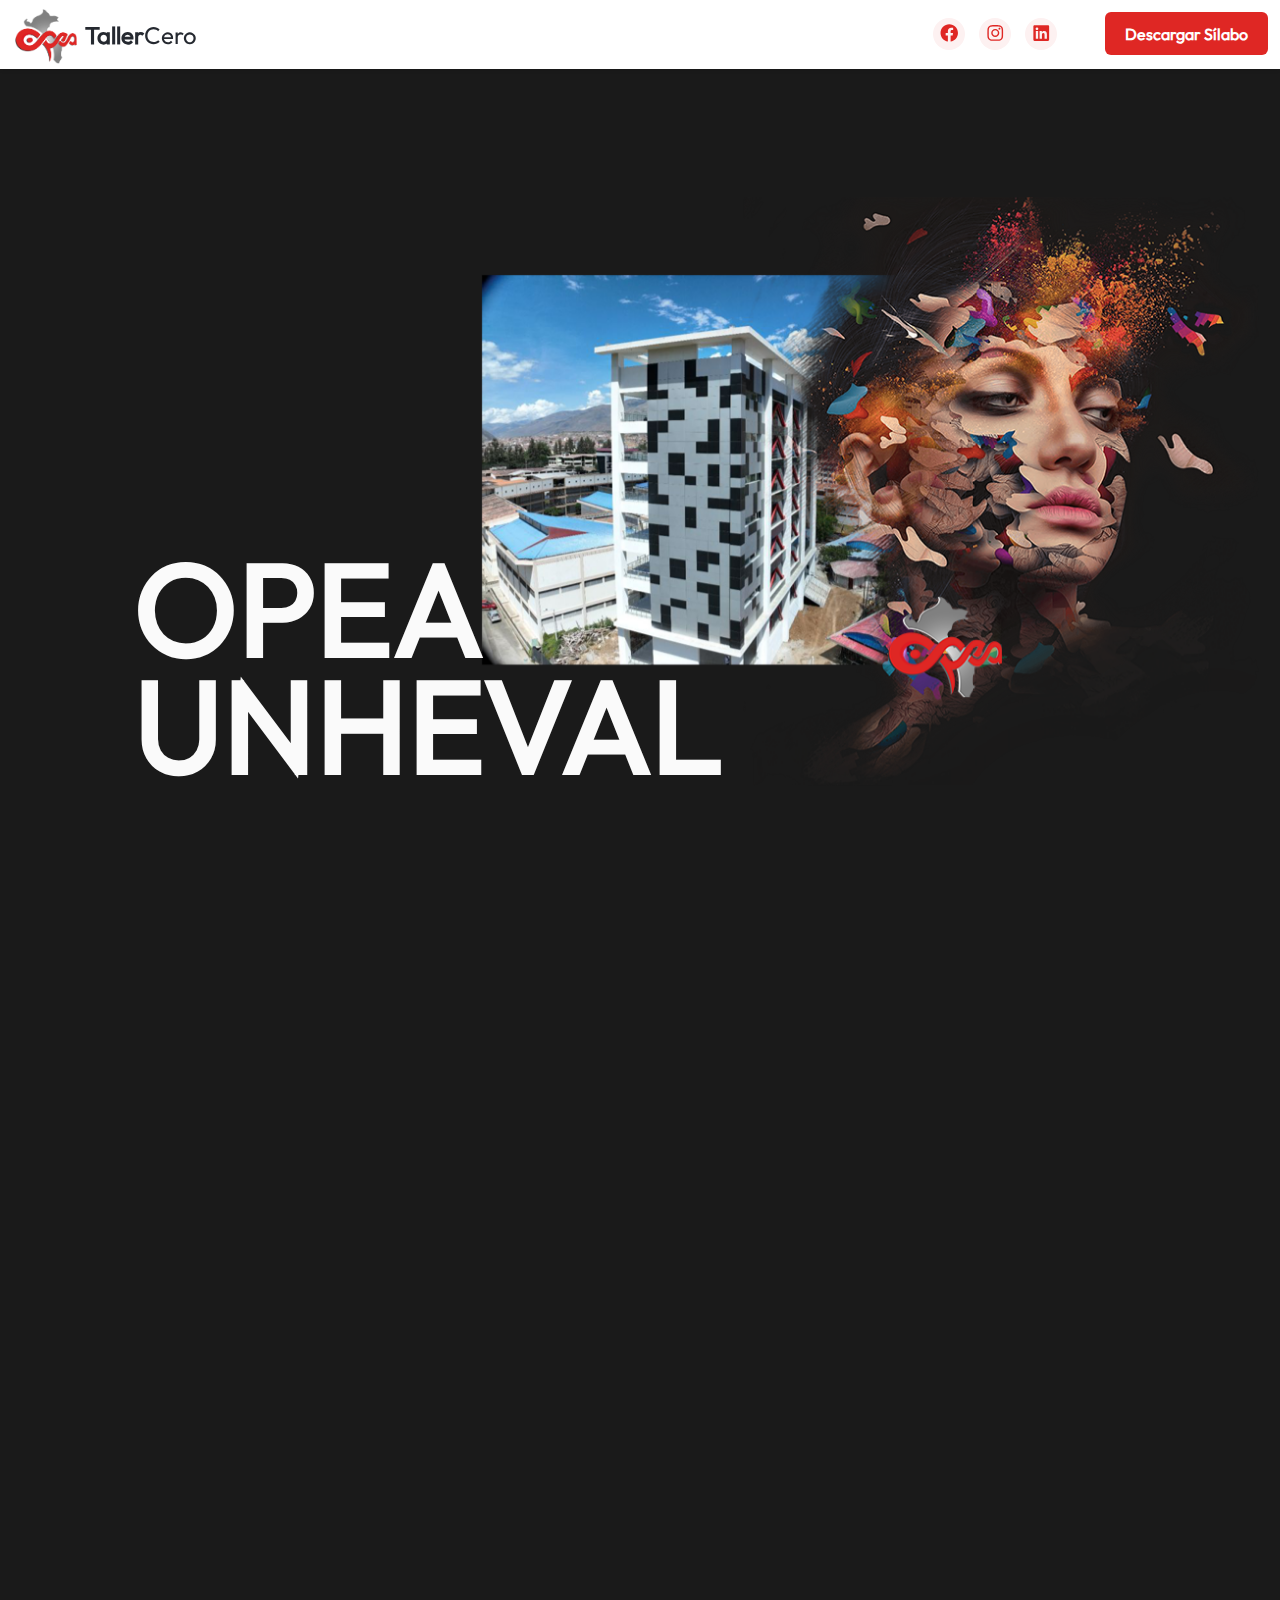
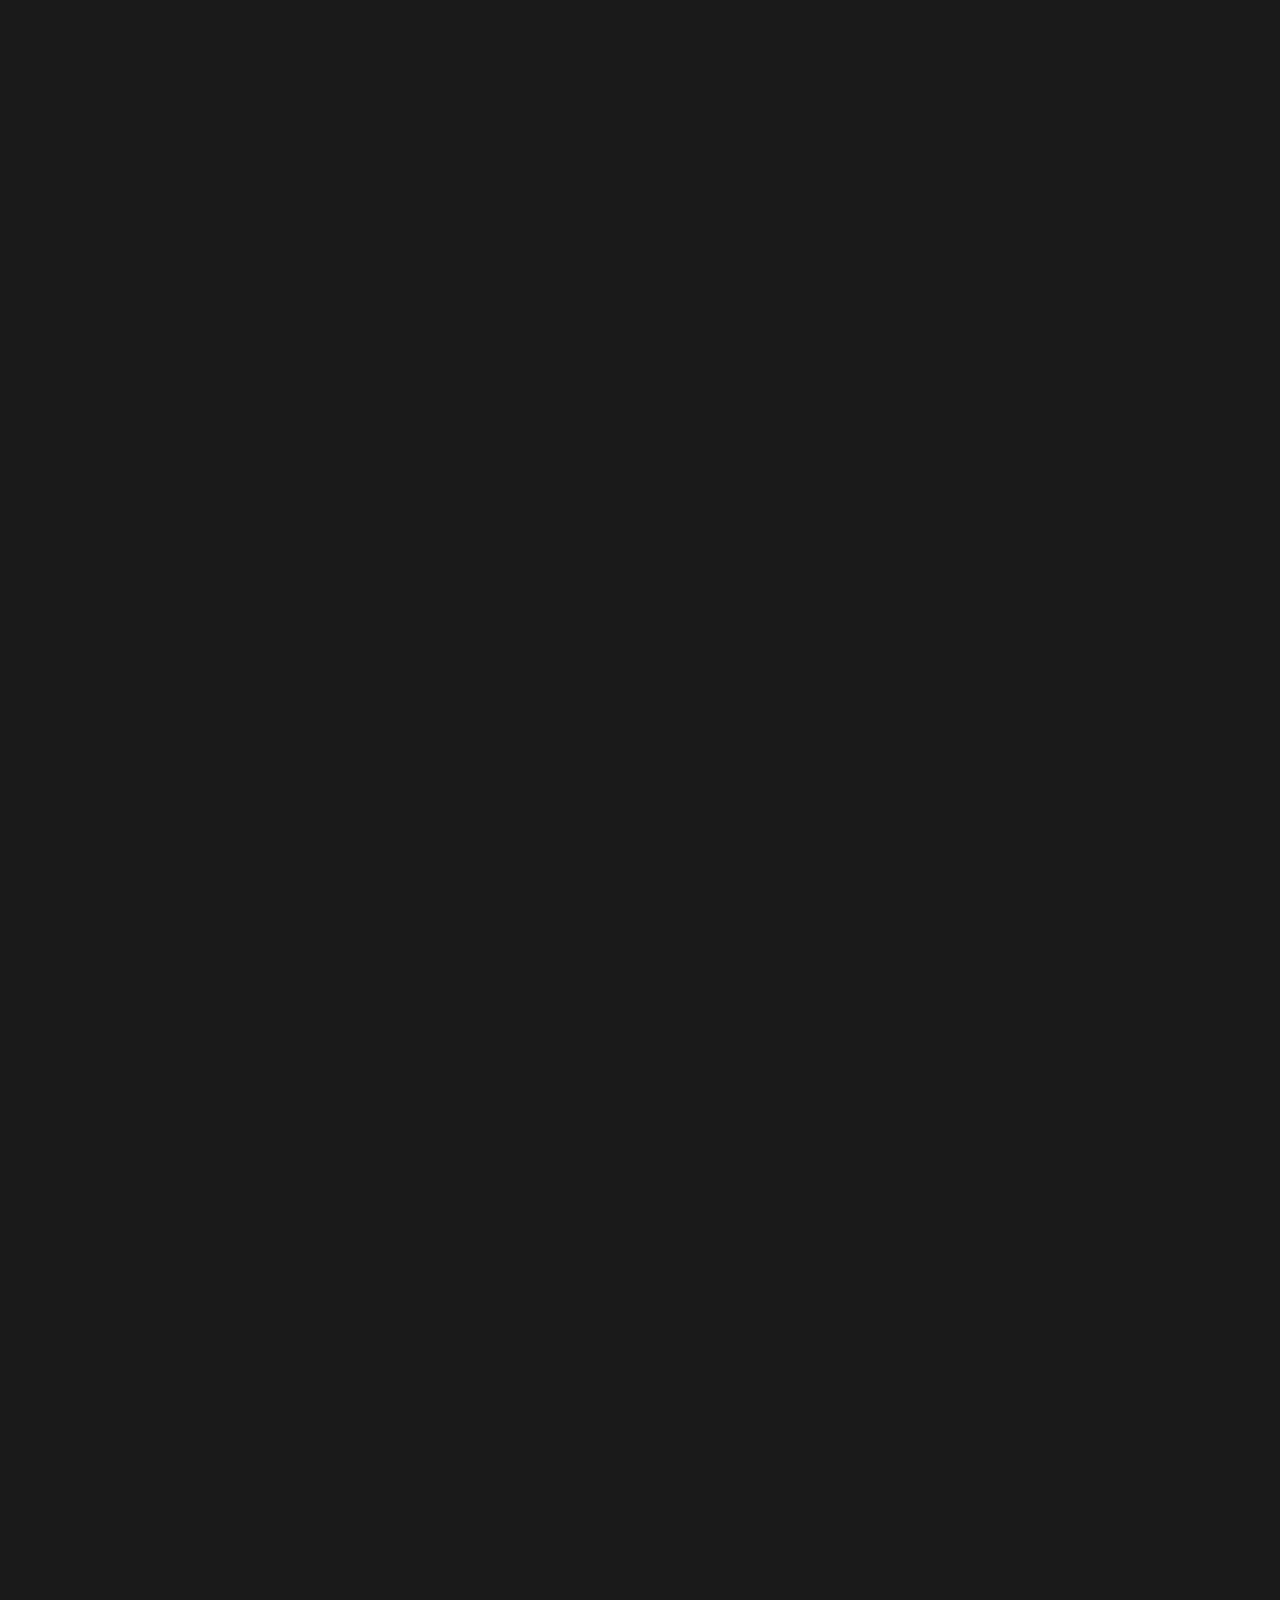
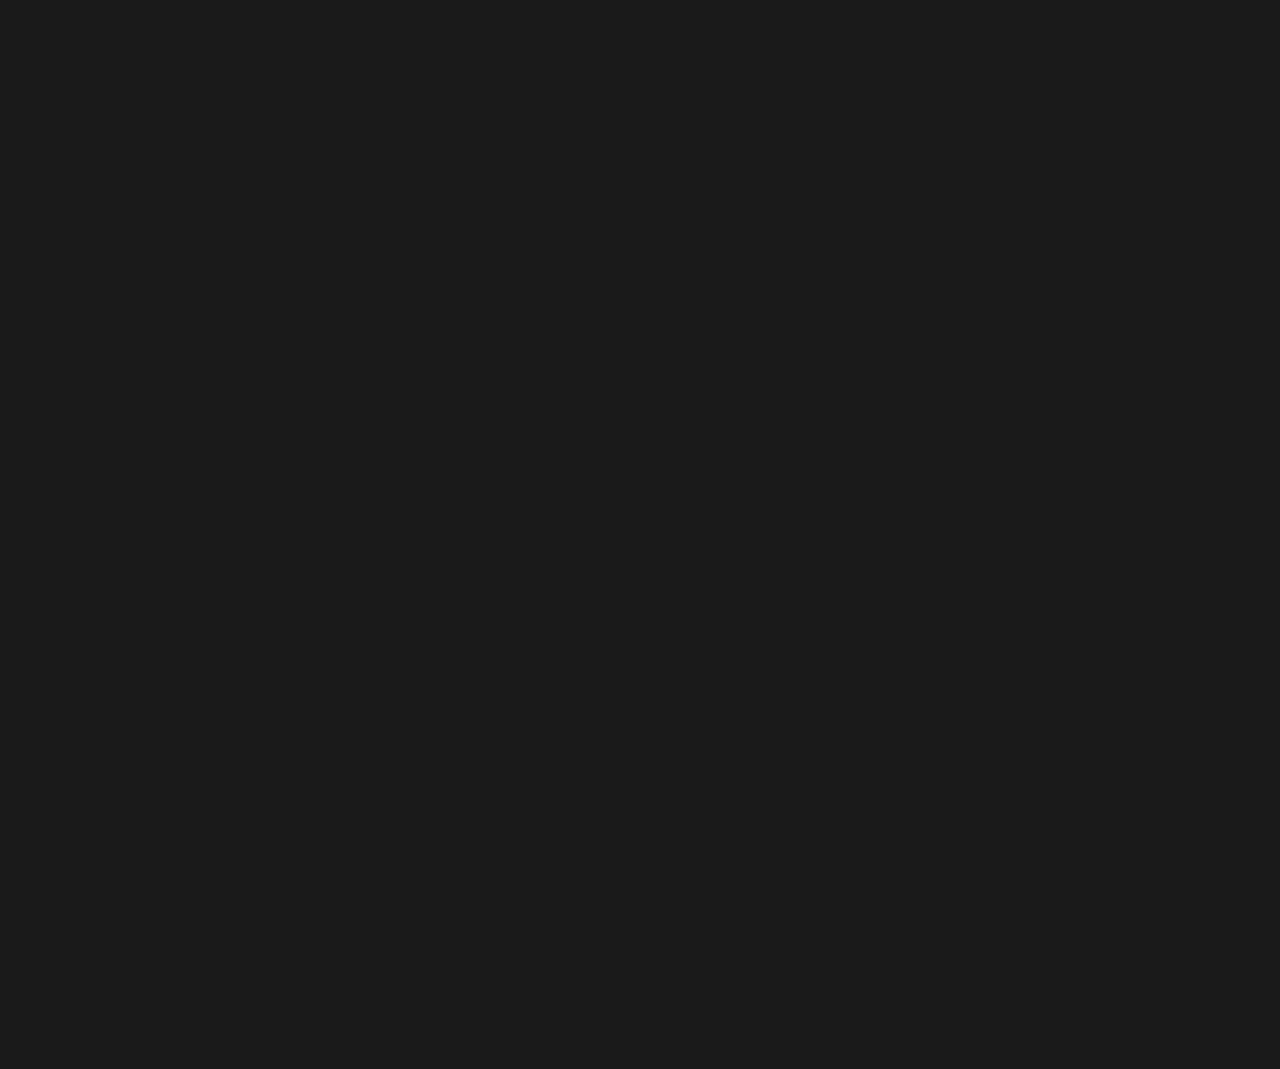
<file: index.html>
<!DOCTYPE html>
<html lang="es">

<head>
	<meta charset="UTF-8">
	<meta http-equiv="X-UA-Compatible" content="IE=edge">
	<meta name="viewport" content="width=device-width, initial-scale=1.0">
	<title>OPEA - UNHEVAL</title>
	<meta name="description" content="Taller Cero 2025 (OPEA UNHEVAL) - Sílabo">
	<meta name="author" content="Anderson29">
	<link rel="shortcut icon" href="favicon.ico">
	<script src="assets/scripts/libs/gsap.min.js " defer></script>
	<script src="assets/scripts/libs/ScrollTrigger.min.js" defer></script>
	<script src="assets/scripts/libs/ScrollSmoother.min.js" defer></script>

	<script src="assets/js/app.js" defer></script>
	<!-- FontAwesome JS-->
	<script defer src="assets/fontawesome/js/all.min.js"></script>
	<!-- Theme CSS -->
	<link id="theme-style" rel="stylesheet" href="assets/css/theme.css">
	<link rel="stylesheet" href="assets/css/theme-0.css">
	<link rel="stylesheet" href="assets/css/theme-2.css">

</head>

<body>
   <header class="header fixed-top">	 
        <div class="branding docs-branding">
            <div class="container-fluid position-relative py-2">
                <div class="docs-logo-wrapper">
	                <div class="site-logo"><a class="navbar-brand" href="index.html"><img class="logo-icon me-2" src="assets/images/opea.png" height="55px" alt="logo"><span class="logo-text">Taller<span class="text-alt">Cero</span></span></a></div>    
                </div><!--//docs-logo-wrapper-->
	            <div class="docs-top-utilities d-flex justify-content-end align-items-center">
	
					<ul class="social-list list-inline mx-md-3 mx-lg-5 mb-0 d-none d-lg-flex">
						<li class="list-inline-item"><a href="#"><i class="fab fa-facebook fa-fw"></i></a></li>
			            <li class="list-inline-item"><a href="#"><i class="fab fa-instagram fa-fw"></i></a></li>
						<li class="list-inline-item"><a href="#"><i class="fab fa-linkedin fa-fw"></i></a></li>
		            </ul><!--//social-list-->
		            <a href="#" class="btn btn-primary d-none d-lg-flex">Descargar Sílabo</a>
	            </div><!--//docs-top-utilities-->
				
            </div><!--//container-->
        </div><!--//branding-->
    </header><!--//header-->
	<div class="wrapper">
		<div class="content">
			<header class="hero-section">
				<img data-speed=".6" class="hero" src="assets/images/hero.png" alt="Alt">
				<div class="container">
					<div data-speed=".75" class="main-header">
						<h1 class="main-title">OPEA UNHEVAL</h1>
					</div>
				</div>
			</header>

			<div class="portfolio">
				<div class="container">
					<main class="gallery">

						<div data-speed=".9" class="gallery__left">

							<img class="gallery__item" src="./assets/images/opealist/opea_0opea.png" alt="Alt">
							<img class="gallery__item" src="./assets/images/opealist/opea_1opea.png" alt="Alt">

							<div class="text-block gallery__item">
								<h2 class="text-block__h">Misión y Visión</h2>
								<p class="text-block__p">
									<strong>Visión:</strong> Desarrollar una conciencia profesional social frente al
									conocimiento de nuestro tiempo y espacio dentro y fuera de las aulas.<br>
									<strong>Misión:</strong> Ser una organización promotor de actividades
									arquitectónicas académicas dentro y fuera de nuestra universidad.
								</p>
							</div>

							<img class="gallery__item" src="./assets/images/opealist/opea_5opea.png" alt="Alt">

						</div>

						<div data-speed="1.1" class="gallery__right">

							<div class="text-block gallery__item">
								<h2 class="text-block__h">Historia de la Seccional</h2>
								<p class="text-block__p">La Seccional UNHEVAL Huánuco de la OPEA es creada en febrero
									del 2015 por los alumnos Luz Orquídea Bravo Loardo y Edwar Javier Vásquez Escudero.
									Siendo nuestra seccional avalada por:
									<li>Universidad Nacional “Hermilio Valdizan”.</li>
									<li>Facultad de Ingeniería Civil y Arquitectura</li><br>
									Teniendo como objetivo general realizar eventos virtuales académicas y artísticos a
									nivel local y nacional.LA SECCIONAL UNHEVAL – HUÁNUCO tiene como visión máxima el
									desarrollar una conciencia profesional social frente al conocimiento de nuestro
									tiempo y espacio.
								</p>
							</div>
							<img class="gallery__item" src="./assets/images/opealist/opea_2opea.png" alt="Alt">
							<img class="gallery__item" src="./assets/images/opealist/opea_3opea.png" alt="Alt">
							<img class="gallery__item" src="./assets/images/opealist/opea_4opea.png" alt="Alt">
						</div>

					</main>
				</div>
			</div>
			<section class="cta-section text-center py-5 theme-bg-dark position-relative ">
				<div class="theme-bg-shapes-right"></div>
				<div class="theme-bg-shapes-left"></div>
				<div class="container">
					<h3 class="mb-2 text-white mb-3">Temática</h3>
					<div class="section-intro text-white mb-3 single-col-max mx-auto">Como seccional Queremos fomentar
						la comunicación, integración e intercambio de conocimientos con distintas facultades, es por
						ello que se vino desarrollando el taller Cero durante 4 años consecutivos. <br><strong>¡Que
							esperás se parte del Cambio¡</strong></div>
					<div class="pt-3 text-center">
				  		<a class="btn btn-primary" href="primary.html">Taller Cero 2025</a>
					</div>
				</div>
				
			</section>
			<!--//cta-section-->
			<div class="container-fluid" style="background-color: #ffffff;">
			<footer class="footer">

			<div class="footer-bottom text-center py-5">
			    
			    <ul class="social-list list-unstyled pb-4 mb-0">
			        <li class="list-inline-item"><a href="https://www.facebook.com/opea.unheval"><i class="fab fa-facebook fa-fw"></i></a></li>
					<li class="list-inline-item"><a href="#"><i class="fab fa-instagram fa-fw"></i></a></li>
			    </ul><!--//social-list-->            
			</div>
			
			</footer>
				<!--//Llamado de Footer-->
			</div>
		</div>
	</div>

	</div>


	<!-- Javascript -->
	<script src="assets/plugins/popper.min.js"></script>
	<script src="assets/plugins/bootstrap/js/bootstrap.min.js"></script>
</body>

</html>
</file>
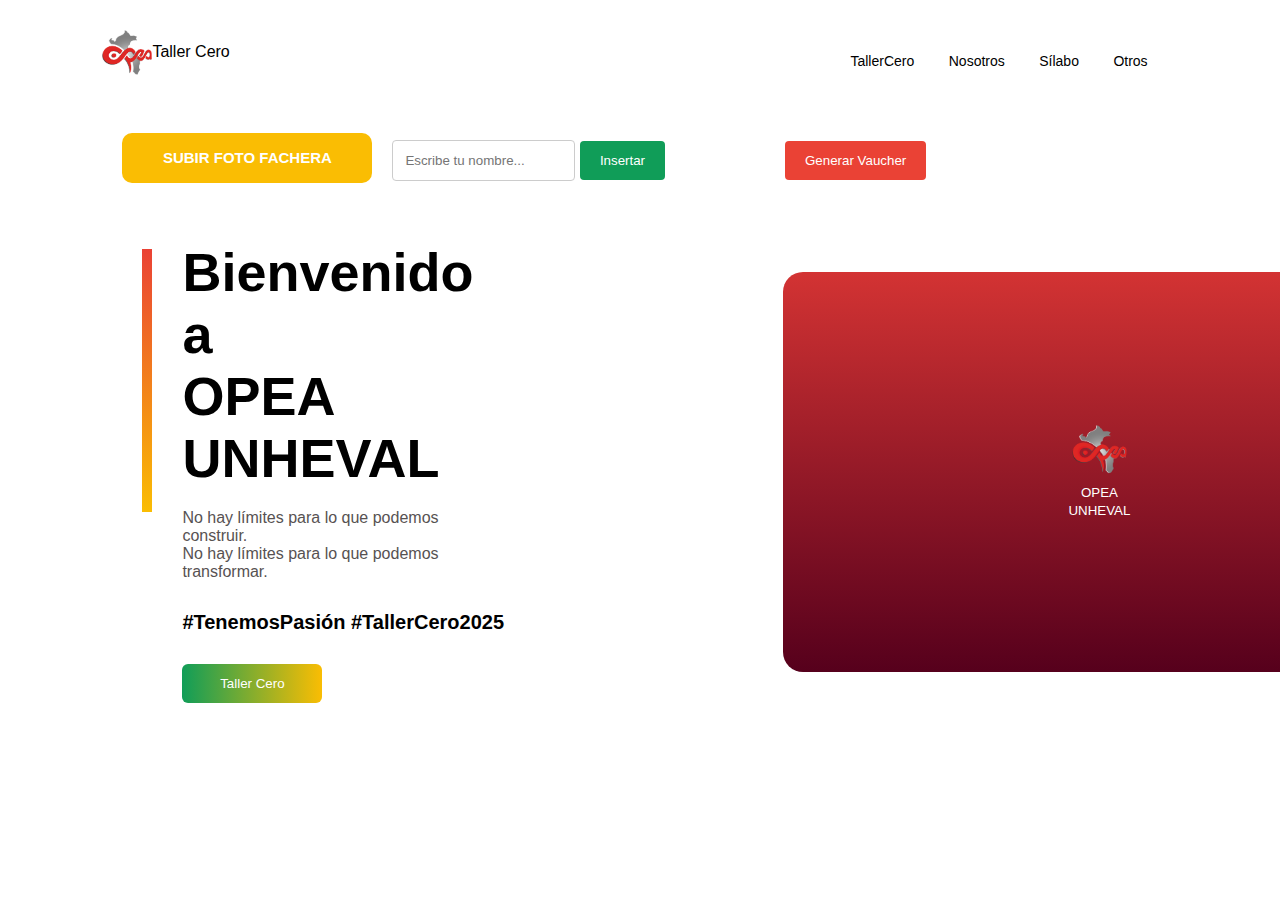
<file: secondary.html>
<!DOCTYPE html>
<html lang="en">
<head>
    <meta charset="UTF-8">
    <meta http-equiv="X-UA-Compatible" content="IE=edge">
    <meta name="viewport" content="width=device-width, initial-scale=1.0">
    <title>OPEA UNHEVAL </title>
       <!-- Meta -->
    <meta charset="utf-8">
    <meta http-equiv="X-UA-Compatible" content="IE=edge">
    <meta name="viewport" content="width=device-width, initial-scale=1.0">
    <meta name="description" content="Presentación">
    <meta name="author" content="Anderson29">    
    <link rel="shortcut icon" href="favicon.ico">
    <!-- Style CSS-->
    <link rel="stylesheet" href="assets/css/theme-3.css">
    <!-- FontAwesome JS-->
    <script defer src="assets/fontawesome/js/all.min.js"></script>
        <!-- Theme CSS -->  
</head>
<body>
    <div class="container">
        <div class="navbar">
            <img src="assets/images/opea.png" alt="logo" class="logo"><span>Taller Cero</span>
            <nav>
                <ul id="menuList">
                    <li><a href="https://opeaunheval.github.io/tallercero/primary.html">TallerCero</a></li>
                    <li><a href="">Nosotros</a></li>
                    <li><a href="">Sílabo</a></li>
                    <li><a href="">Otros</a></li>
                </ul>
            </nav>
            <img src="assets/images/menu.png" alt="menu-icon" class="menu-icon" onclick="togglemenu('')">
        </div>

        <div class="separte">
            <div class="inge">
                <div class="center">
                    <div class="form-input">
                      <label for="file-ip-1">Subir Foto Fachera</label>
                      <input type="file" id="file-ip-1" accept="image/*" onchange="showPreview(event);">
                    </div>
                </div>
                <div class="col-75">
                    <input type="text" id="fname" name="firstname" placeholder="Escribe tu nombre..." autocomplete="off">
                    <input type="submit" id="submit" value="Insertar">
                </div>
                <br>
                <div class="col-75">
                    <input type="button" id="generate" value="Generar Vaucher" >
                </div>
            </div>
    
            <div class="row" id="opeaunheval" style="padding: 30px;">
                <div class="col-1">
                    <h2>Bienvenido a<br>OPEA UNHEVAL</h2>
                    <h3 id="nameinput"></h3>
                    <p>No hay límites para lo que podemos construir.</p>
                    <p>No hay límites para lo que podemos transformar.</p>
                    <h4>#TenemosPasión #TallerCero2025</h4>
                    <button type="button">Taller Cero<img src="assets/images/arrow.png" alt=""> </button>
                </div>
                <div class="col-2">
                    <div  class="controller">
                        <img id="file-ip-1-preview">
                    </div>
                    <div class="color-box"></div>
                    <div class="add-btn">
                        <img src="assets/images/opealogo.png" alt="Logo" >
                        <p><small>OPEA UNHEVAL</small></p>
                    </div>
                </div>
            </div>
        </div>
        
    </div>
    <script src="assets/scripts/pdf/html2canvas.js"></script>
    <script src="assets/scripts/pdf/html2canvas.min.js"></script>

    <script>

        let place = document.querySelector("#fname");

        let inputSubmit = document.querySelector("#submit");

        let nameinput = document.querySelector("#nameinput");

        inputSubmit.addEventListener("click", () => {
            nameinput.textContent = place.value;
        });

        

        let menulist = document.getElementById("menuList");

        let margintop = document.querySelector(".separte")

        menuList.style.maxHeight = "0px";

        function togglemenu() {
            if(menulist.style.maxHeight == "0px"){
                menulist.style.maxHeight = "130px";
                margintop.style.marginTop = "130px";
                margintop.style.transition = "0.5s";
            } else {
                menulist.style.maxHeight = "0px";
                margintop.style.marginTop = "0px";
                margintop.style.transition = "0.5s";
            }
        }

        function showPreview(event){
            if(event.target.files.length > 0){
                let src = URL.createObjectURL(event.target.files[0]);
                let preview = document.getElementById("file-ip-1-preview");
                preview.src = src;
                preview.style.display = "block";
            }
        }

        document.getElementById("generate").addEventListener("click", function() {
                html2canvas(document.querySelector("#opeaunheval")).then(canvas => {
                    let anchorTag = document.createElement("a");
                    document.body.appendChild(anchorTag);
                    anchorTag.download = "opeaunheval.jpg";
                    anchorTag.href = canvas.toDataURL();
                    anchorTag.target = '_blank';
                    anchorTag.click();
                });
            
            
        });
    </script>

</body>
</html>
</file>
<file: assets/css/theme-0.css>
* {
	margin: 0;
	padding: 0;
	box-sizing: border-box;
}
:root {
	--index: calc(1vw + 1vh);
	--color-header: #f4efec;
	--color-text: #cdc6c3;
	--gallery-gap: calc(var(--index) * 7.5)
}
@font-face {
	font-family: raleway-c;
	src: url(../fonts/outfit-regular.woff2);
}
@font-face {
	font-family: outfit-c;
	src: url(../fonts/outfit-regular.woff2);
}
h1, h2, h3, h4, h5, h6 {
	font-family: outfit-c;
	color:#fafafa !important;
}
/* will-change */
.content, .hero, .main-header, .gallery > * {
	will-change: transform;
}
body {
	background: #1a1a1a !important;
	background-size: 50px;
	color: #fafafa;
	font-family: raleway-c;
	overflow-x: hidden;
}
.hero {
	width: calc(var(--index) * 36);
	position: absolute;
	left: 37vw;
	top: 25vh;
	z-index: -1;
}
.main-header {
	height: 100vh;
}
.container {
	padding: 0 5vw;
}
.main-title {
	font-size: calc(var(--index) * 6);
	position: absolute;
	width: min-content;
	bottom: 12vh;
	line-height: .9;
}
.gallery {
	display: flex;
	padding: calc(var(--index) * 8) 0;
}
.gallery > * {
	flex: 1;
	display: flex;
	align-items: center;
	flex-direction: column;
}
.gallery__item {
	max-width: calc(var(--index) * 21);
	margin-bottom: var(--gallery-gap);
	max-height: 180vh;
	border-radius: 8px;
}
.gallery__left {
	margin-top: calc(var(--gallery-gap) * 1.75);
}
.gallery__right .gallery__item {
	margin: 0;
	margin-top: var(--gallery-gap);
}
.text-block {
	color: var(--color-text);
	position: relative;
}
.text-block__h {
	font-size: 2rem;
	line-height: 2.4rem;
	color: var(--color-header);
	margin-bottom: 1.5rem;
}
.text-block__p {
	line-height: 1.75;
}
</file>
<file: assets/css/theme-2.css>
.containerbody{
    left: 15%;
    top: 50px;
    position: relative;
	width: 600px;
	height: 600px;
	border: 2px solid rgb(255, 255, 255);
	border-radius: 50%;
}
.containerbody .icon{
	position: relative;
	width: 1%;
	height: 100%;
	display: flex;
	justify-content: center;
	align-items: center;
	cursor: pointer;	
}
.containerbody .icon .imgbx{
    position: absolute;
	width: 80px;
	height: 80px;
	border-radius: 50%;
    transition: 0.5s;
    border: 1px solid #ffffff;
    box-shadow: 0 0 0 4px #000000,
     0 0 0 6px #fff;
    transform: rotate(calc(360deg / 8 * var(--i)));
    transform-origin: 340px;
    z-index: 100;
    overflow: hidden;
}
.containerbody .icon .imgbx.active{
    box-shadow: 0 0 0 4px #000000, 
    0 0 0 12px #F3B5B4;
}
.containerbody .icon .imgbx img{
    position: absolute;
    top: 0;
    left: 0;
    width: 100%;
    height: 100%;
    border-radius: 50%;
    object-fit: cover;
    transform: rotate(calc(-360deg / 8 * var(--i)));
    transition: 0.5s;
    filter: grayscale(1);
}
.containerbody .icon .imgbx.active img{
    filter: grayscale(0);
}
.contenttreams{
    position: absolute;
    inset: 0;
    overflow: hidden;
    display: flex;
    justify-content: center;
    align-items: center;
}
.contenttreams::before{
    content: '';
    position: absolute;
    inset: 60px;
    border: 4px solid transparent;
    border-left: 4px solid #2196f3;
    border-right: 4px solid #ffffff;
    border-radius: 50%;
    animation: animate_01 5s linear infinite;
    z-index: 1;
    pointer-events: none;

}
@keyframes animate_01{
    0%{
        transform: rotate(0deg);
    }
    100%{
        transform: rotate(360deg);
    }
}
.contenttreams::after{
    content: '';
    position: absolute;
    inset: 120px;
    border: 4px solid transparent;
    border-left: 4px solid #942e3d;
    border-right: 4px solid #ffffff;
    border-radius: 50%;
    animation: animate_02 2.5s linear infinite;
    z-index: 1;
    pointer-events: none;

}
@keyframes animate_02{
    0%{
        transform: rotate(360deg);
    }
    100%{
        transform: rotate(0deg);
    }
}
.contentbx{
    position: absolute;
    transform: scale(0);
    transition: 0.5s;
    opacity: 0;
}
.contentbx.active{
    transform: scale(1);
    opacity: 1;
    transition-delay: 0.5s;

}
.contentbx .cardbx{
    position: adbsolute;
    align-items: center;
    display: flex;
    justify-content: center;
    align-content: center;
    flex-direction: column;
    gap: 15px;
}
.contentbx .cardbx .imgbx{
    position: relative;
    width: 150px;
    height: 150px;
    border-radius: 10px;
    overflow: hidden;

}
.contentbx .cardbx .imgbx img{
    position: absolute;
    top: 0;
    left: 0;
    width: 100%;
    height: 100%;
    object-fit: cover;
}

.contentbx .cardbx .textbx{
    display: flex;
    justify-content: center;
    align-items: center;
    flex-direction: column;
}
.contentbx .cardbx .textbx h2{
    position: relative;
    font-size: 1.25em;
    font-weight: 600;
    color: #ffffff;
    line-height: 1em;
    text-transform: uppercase;
    text-align: center;
}

@media screen and (max-width: 600px) {
    .containerbody{
        left: 50px;
        top: 50px;
        position: relative;
        width: 300px;
        height: 300px;
        border: 2px solid rgb(255, 255, 255);
        border-radius: 50%;
    }
    .containerbody .icon{
    
        position: relative;
        width: 1%;
        display: flex;
        justify-content: center;
        align-items: center;
        cursor: pointer;	
    }
    .containerbody .icon .imgbx{
        position: absolute;
        width: 40px;
        height: 40px;
        border-radius: 50%;
        transition: 0.5s;
        border: 1px solid #ffffff;
        box-shadow: 0 0 0 4px #000000,
         0 0 0 6px #fff;
        transform: rotate(calc(360deg / 8 * var(--i)));
        transform-origin: 170px;
        z-index: 100;
        overflow: hidden;
    }
    .containerbody .icon .imgbx.active{
        box-shadow: 0 0 0 4px #000000, 
        0 0 0 12px #ff1d50;
    }
    .containerbody .icon .imgbx img{
        position: absolute;
        top: 0;
        left: 0;
        width: 100%;
        height: 100%;
        border-radius: 50%;
        object-fit: cover;
        transform: rotate(calc(-360deg / 8 * var(--i)));
        transition: 0.5s;
        filter: grayscale(1);
    }
    .containerbody .icon .imgbx.active img{
        filter: grayscale(0);
    }
    .contenttreams{
        position: absolute;
        inset: 0;
        overflow: hidden;
        display: flex;
        justify-content: center;
        align-items: center;
    }
    .contenttreams::before{
        content: '';
        position: absolute;
        inset: 30px;
        border: 4px solid transparent;
        border-left: 4px solid #2196f3;
        border-right: 4px solid #ffffff;
        border-radius: 50%;
        animation: animate_03 5s linear infinite;
        z-index: 1;
        pointer-events: none;
    }
    @keyframes animate_03{
        0%{
            transform: rotate(0deg);
        }
        100%{
            transform: rotate(360deg);
        }
    }
    .contentbx{
        position: absolute;
        transform: scale(0);
        transition: 0.5s;
        opacity: 0;
    }
    .contentbx.active{
        transform: scale(1);
        opacity: 1;
        transition-delay: 0.5s;
    
    }
    .contentbx .cardbx{
        position: adbsolute;
        align-items: center;
        display: flex;
        justify-content: center;
        align-content: center;
        flex-direction: column;
        gap: 15px;
    }
    .contentbx .cardbx .imgbx{
        position: relative;
        width: 150px;
        height: 150px;
        border-radius: 10px;
        overflow: hidden;
    
    }
    .contentbx .cardbx .imgbx img{
        position: absolute;
        top: 30%;
        left: 20px;
        width: 70%;
        height: 70%;
        object-fit: cover;
    }
    
    .contentbx .cardbx .textbx{
        display: flex;
        justify-content: center;
        align-items: center;
        flex-direction: column;
    }
    .contentbx .cardbx .textbx h2{
        position: relative;
        font-size: 1em;
        font-weight: 600;
        color: #ffffff;
        line-height: 1em;
        text-transform: uppercase;
        text-align: center;
    }
  }
</file>
<file: assets/css/theme-3.css>
:root {
    --color-blue: #4286f5;
    --color-green: #109d58;
    --color-red: #ea4235;
    --color-yellow: #fabd03;
    --color-black: #484a52;
    --color-scrollbar-background: #f3f2f7;
  }
  
  * {
    margin: 0;
    padding: 0;
    font-family: sans-serif;
  }
  
  .container {
    width: 100%;
    min-height: 100vh;
    padding-left: 8%;
    padding-right: 8%;
    box-sizing: border-box;
    overflow: hidden;
  }
  
  .navbar {
    width: 100%;
    display: flex;
    align-items: center;
  }
  
  .logo {
    width: 50px;
    cursor: pointer;
    margin: 30px 0;
  }
  
  .menu-icon {
    width: 25px;
    cursor: pointer;
    display: none;
  }
  
  nav {
    flex: 1;
    text-align: right;
  }
  
  nav ul li {
    list-style: none;
    display: inline-block;
    margin-right: 30px;
  }
  
  nav ul li a {
    text-decoration: none;
    color: #000;
    font-size: 14px;
  }
  
  nav ul li a:hover {
    color: #109d58;
  }
  
  .row {
    display: flex;
    justify-content: space-between;
    align-items: center;
    margin: 8px 0;
  }
  
  .inge {
    display: flex;
    justify-content: space-between;
    align-items: center;
    margin: 8px 0;
  }
  
  .col-1 {
    flex-basis: 40%;
    position: relative;
    margin-left: 50px;
  }
  
  .col-1 h2 {
    font-size: 54px;
  }
  
  .col-1 h3 {
    font-size: 28px;
    color: #5a4a4a;
    font-weight: 100;
    margin: 20px 0 10px;
  }
  
  .col-1 p {
    font-size: 16px;
    color: #575252;
    font-weight: 100;
  }
  
  .col-1 h4 {
    margin: 30px 0;
    font-size: 20px;
  }
  
  .col-75 {
    float: left;
    width: 75%;
    margin-top: 6px;
  }
  
  input[type="text"] {
    width: 40%;
    padding: 12px;
    border: 1px solid #ccc;
    border-radius: 4px;
    resize: vertical;
  }
  
  input[type="submit"] {
    background-color: #109d58;
    color: white;
    padding: 12px 20px;
    border: none;
    border-radius: 4px;
    cursor: pointer;
    /* float: right; */
  }
  
  #generate {
    background-color: #ea4235;
    color: white;
    padding: 12px 20px;
    border: none;
    border-radius: 4px;
    cursor: pointer;
  }
  
  button {
    width: 140px;
    border: 0;
    padding: 12px 10px;
    color: #fff;
    outline: none;
    background: linear-gradient(to right, #109d58, #fabd03);
    border-radius: 6px;
    cursor: pointer;
    transition: width 0.5s;
  }
  
  button img {
    width: 30px;
    display: none;
  }
  
  button:hover img {
    display: block;
  }
  
  button:hover {
    width: 160px;
    display: flex;
    align-items: center;
    justify-content: space-between;
  }
  
  .col-1::after {
    content: "";
    width: 10px;
    height: 57%;
    background: linear-gradient(#ea4235, #fabd03);
    position: absolute;
    left: -40px;
    top: 8px;
  }
  
  .col-2 {
    position: relative;
    flex-basis: 80%;
    display: flex;
    align-items: center;
  }
  
  .col-2 .controller {
    width: 90%;
  }
  
  .color-box {
    position: absolute;
    right: 0;
    top: 0;
    background: linear-gradient(#d33333, #56001c);
    border-radius: 20px 0 0 20px;
    height: 100%;
    width: 80%;
    z-index: -1;
    transform: translateX(150px);
  }
  
  .add-btn img {
    width: 55px;
    margin-bottom: 5px;
    border-radius: 30px;
  }
  
  .add-btn {
    text-align: center;
    color: #fff;
    cursor: pointer;
  }
  
  .social-links img {
    height: 13px;
    margin: 20px;
    cursor: pointer;
  }
  
  .center {
    height: 100%;
    display: flex;
    align-items: center;
    justify-content: center;
  }
  
  .form-input {
    width: 250px;
    padding: 20px;
    background: #fff;
    /* border: 2px dashed #555; */
  }
  .form-input input {
    display: none;
  }
  .form-input label {
    display: block;
    width: 100%;
    height: 50px;
    line-height: 50px;
    text-align: center;
    background: var(--color-yellow);
    color: #fff;
    font-size: 15px;
    font-family: "Open Sans", sans-serif;
    text-transform: Uppercase;
    font-weight: 600;
    border-radius: 10px;
    cursor: pointer;
  }
  
  img#file-ip-1-preview {
    padding: 20px;
    margin-top: 10px;
    margin-left: 100px;
    height: 350px;
  
    position: relative;
    flex-basis: 80%;
    display: flex;
    align-items: center;
  
    border-radius: 100px;
  }
  
  @media only screen and (max-width: 700px) {
    nav ul {
      width: 100%;
      background: linear-gradient(#4286f5, #7fa8eb);
      position: absolute;
      top: 75px;
      right: 0;
      z-index: 2;
      text-align: center;
    }
  
    nav ul li {
      display: block;
      margin-top: 10px;
      margin-bottom: 10px;
    }
  
    nav ul li a {
      color: #fff;
    }
  
    .menu-icon {
      display: block;
    }
  
    #menuList {
      overflow: hidden;
      transition: 0.5s;
    }
  
    .row {
      flex-direction: column-reverse;
      margin: 0;
    }
  
    .inge {
      margin: 0;
      flex-direction: column;
    }
  
    .col-2 {
      flex-basis: 100%;
      margin-bottom: 50px;
    }
  
    .col-2 .controller {
      width: 77%;
    }
  
    .color-box {
      position: absolute;
      right: 0;
      top: 0;
      background: linear-gradient(#d33333, #56001c);
      border-radius: 20px 0 0 20px;
      height: 100%;
      width: 150%;
      z-index: -1;
      transform: translateX(150px);
    }
  
    .col-1 {
      flex-basis: 100%;
    }
  
    .col-1 h2 {
      font-size: 35px;
    }
  
    .col-1 h3 {
      font-size: 25px;
    }
  
    .col-75 {
      height: 100%;
      display: flex;
      align-items: center;
      justify-content: center;
      width: 105%;
    }
  
    small {
      font-size: 12px;
    }
  
    img#file-ip-1-preview {
      margin-left: -35px;
      height: 200px;
      border-radius: 40px;
    }
  }
</file>
